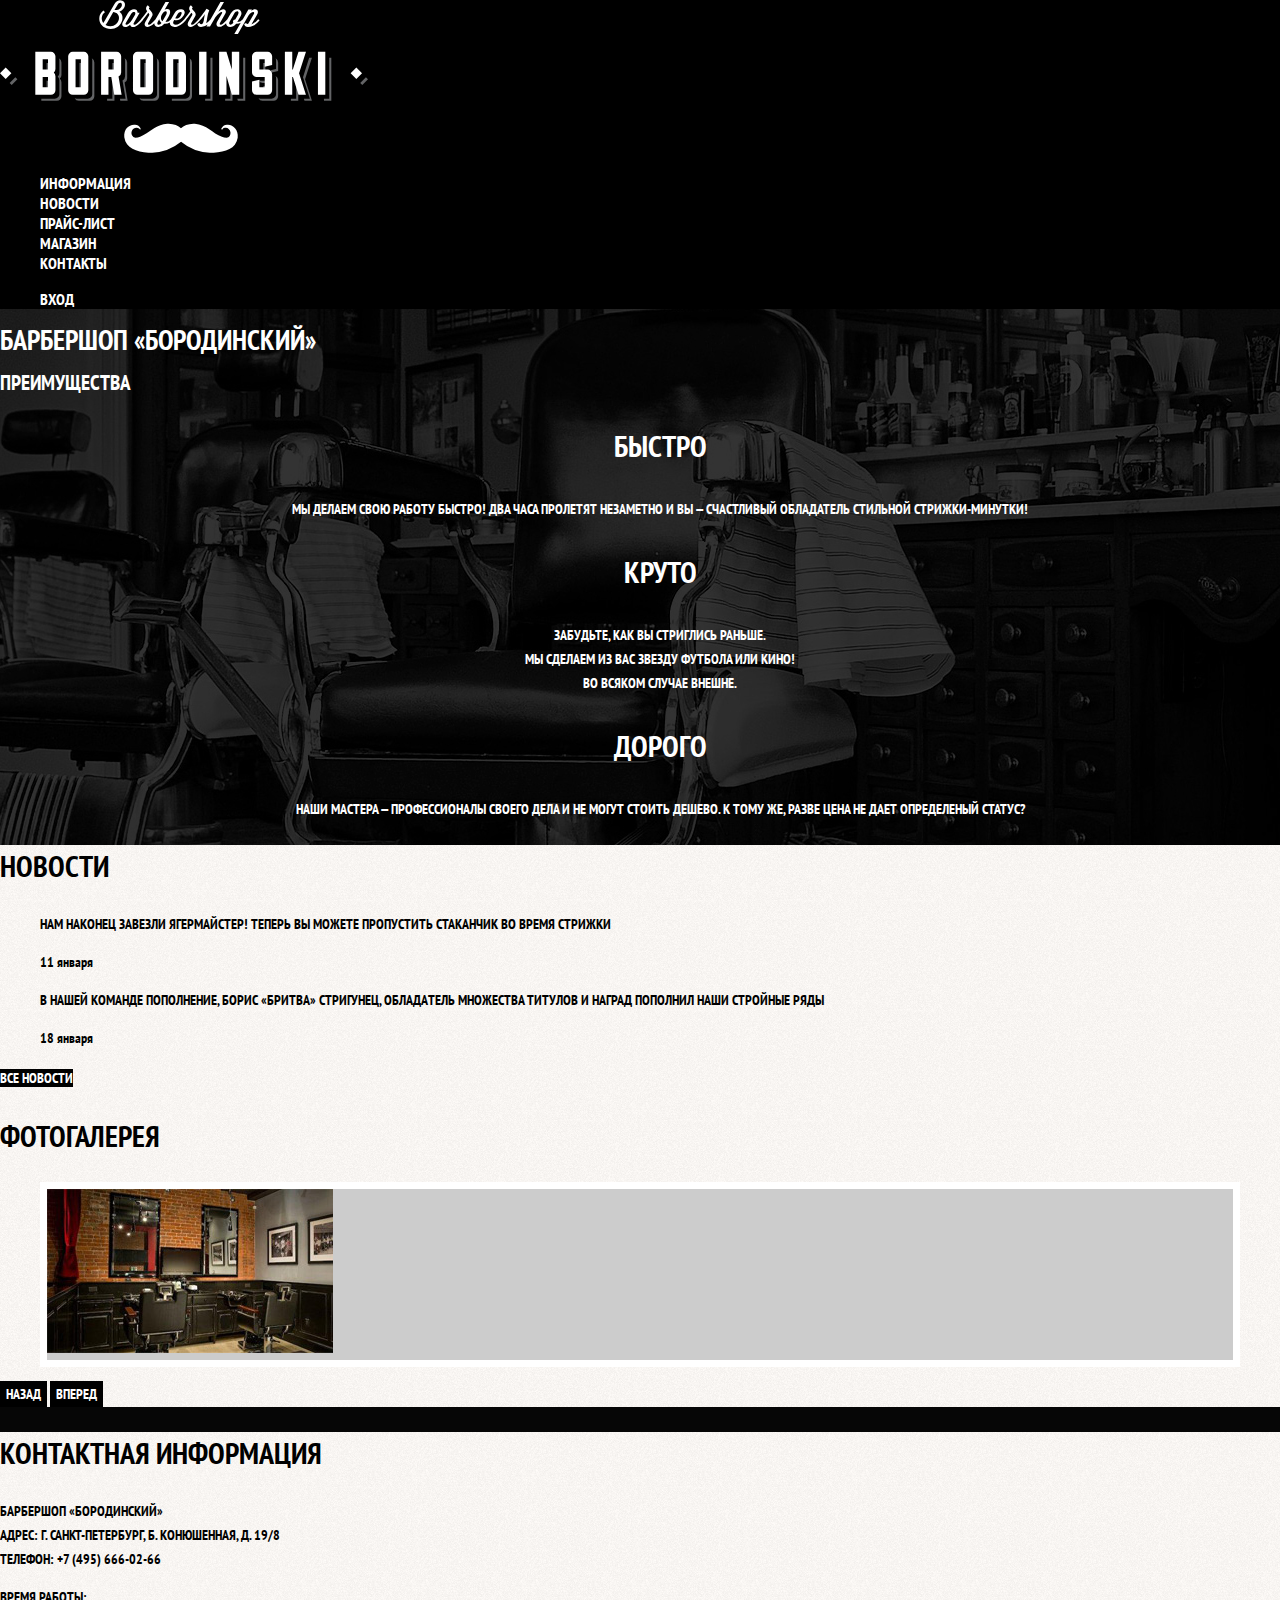
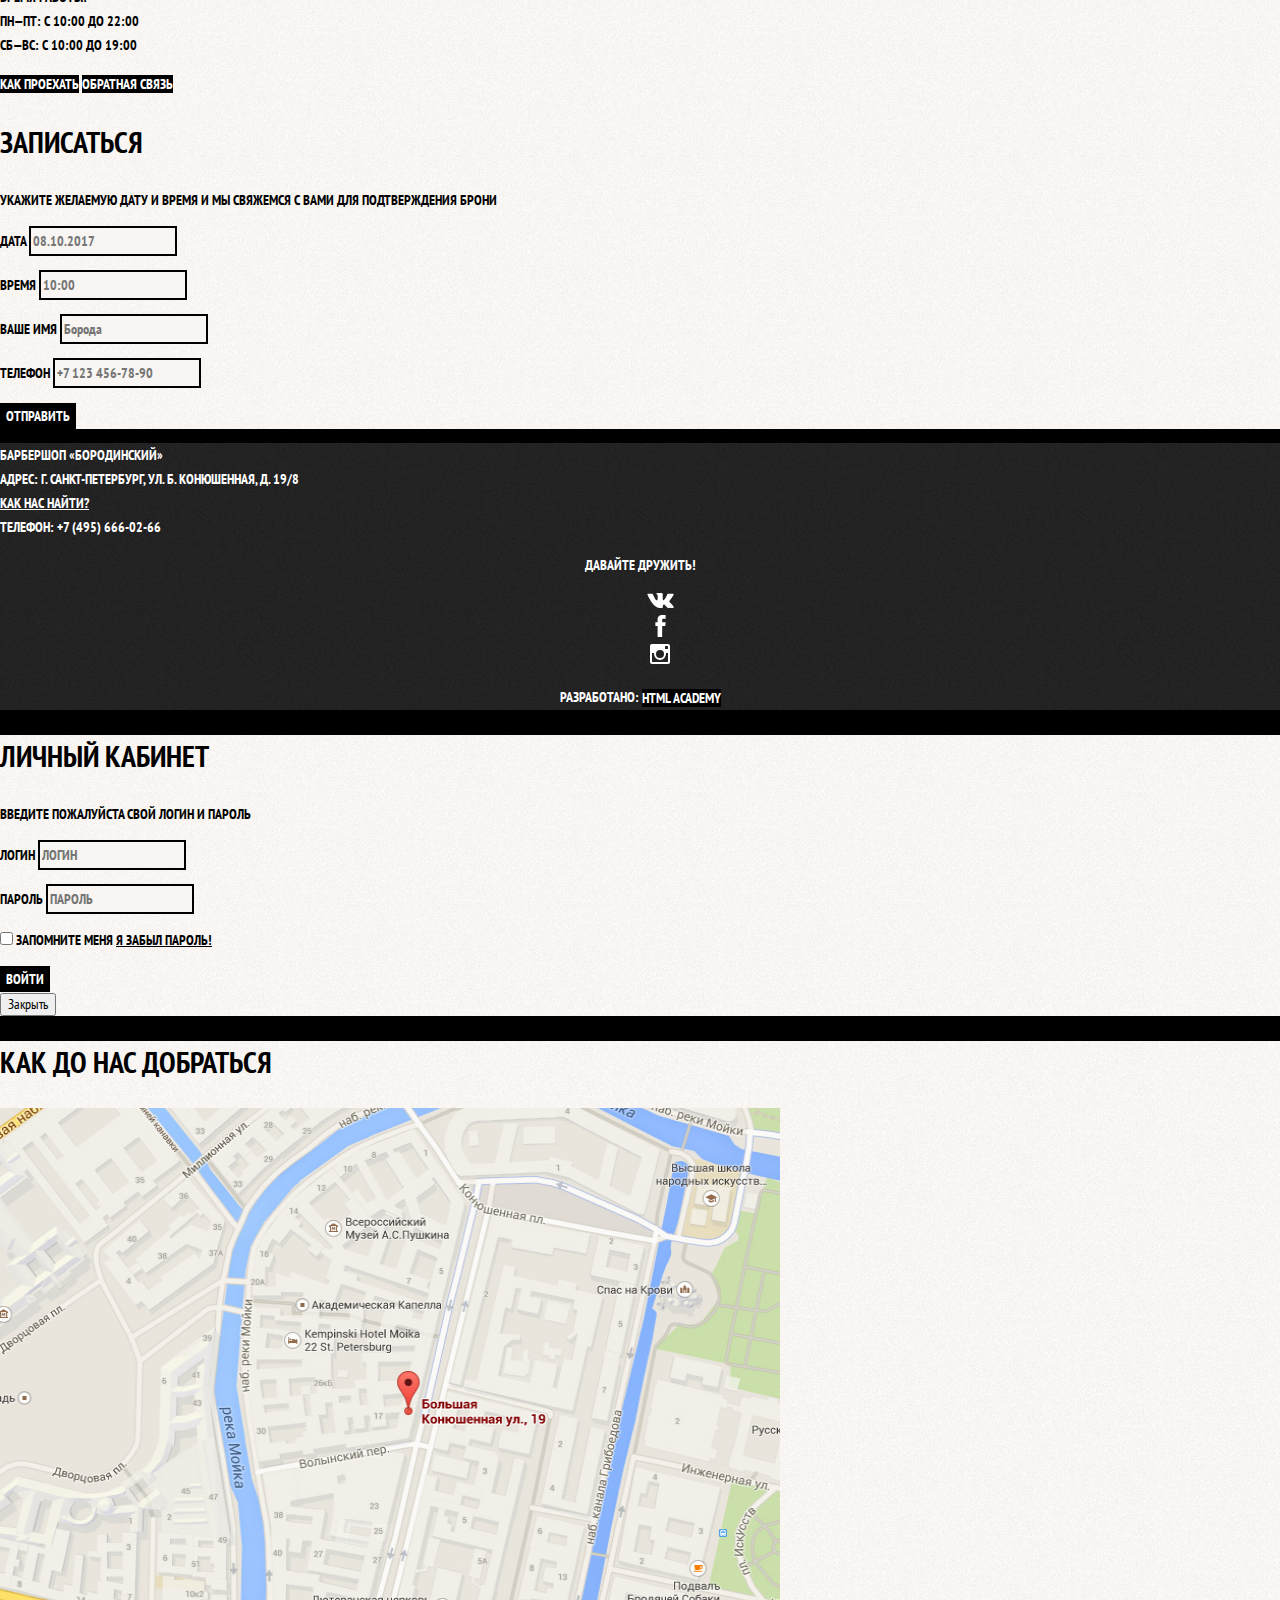
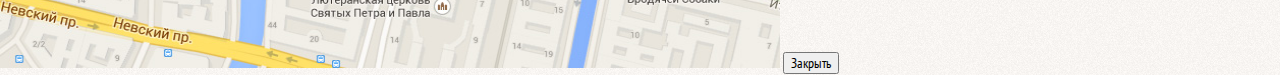
<file: index.html>
<!DOCTYPE html>
<html lang="ru">
<head>
	<meta charset="UTF-8">
	<meta http-equiv="X-UA-Compatible" content="IE=edge">
    <meta name="viewport" content="width=device-width, initial-scale=1">
	<title>barbershop "Бородинский"</title>
	<link href="https://fonts.googleapis.com/css?family=PT+Sans+Narrow:400,700&amp;subset=cyrillic" rel="stylesheet">
	<link href="css/normalize.css" rel="stylesheet">
	<link href="css/style.css" rel="stylesheet">
</head>
<body>
<header class="main-header">
	<nav class="main-navigation">
		<a class="main-header-logo">
			<img src="img/index-logo.svg" width="368" height="153" alt="Логотип барбершопа «Бородинский»">
		</a>
		<ul class="site-navigation">
			<li><a href="info.html">Информация</a></li>
			<li><a href="news.html">Новости</a></li>
			<li><a href="price.html">Прайс-лист</a></li>
			<li><a href="catalog.html">Магазин</a></li>
			<li><a href="contacts.html">Контакты</a></li>
		</ul>
		<ul class="user-navigation">
			<li class="login-link"><a class="login-link" href="login.html">Вход</a></li>
		</ul>
	</nav>
</header>

<main class="container">
	<h1 class="visually-hidden">Барбершоп «Бородинский»</h1>

   	<section class="features">
   		<h2 class="visually-hidden">Преимущества</h2>
   		<ul class="features-list">
   			<li class="features-item">
   				<h3>Быстро</h3>
   				<p>МЫ ДЕЛАЕМ СВОЮ РАБОТУ БЫСТРО! ДВА ЧАСА ПРОЛЕТЯТ НЕЗАМЕТНО И ВЫ — СЧАСТЛИВЫЙ ОБЛАДАТЕЛЬ СТИЛЬНОЙ СТРИЖКИ-МИНУТКИ!</p>
   			</li>
   			<li class="features-item">
   				<h3>Круто</h3>
   				<p>ЗАБУДЬТЕ, КАК ВЫ СТРИГЛИСЬ РАНЬШЕ.<br>МЫ СДЕЛАЕМ ИЗ ВАС ЗВЕЗДУ ФУТБОЛА ИЛИ КИНО!<br>ВО ВСЯКОМ СЛУЧАЕ ВНЕШНЕ.</p>
   			</li>
   			<li class="features-item">
   				<h3>Дорого</h3>
   				<p>НАШИ МАСТЕРА — ПРОФЕССИОНАЛЫ СВОЕГО ДЕЛА И НЕ МОГУТ СТОИТЬ ДЕШЕВО. К ТОМУ ЖЕ, РАЗВЕ ЦЕНА НЕ ДАЕТ ОПРЕДЕЛЕНЫЙ СТАТУС?</p>
   			</li>
   		</ul>
   	</section>

   	<div class="index-columns">
   		<section class="news">
   			<h2>Новости</h2>
   			<ul class="news-list">
   				<li class="news-item">
   					<p>НАМ НАКОНЕЦ ЗАВЕЗЛИ ЯГЕРМАЙСТЕР! ТЕПЕРЬ ВЫ МОЖЕТЕ ПРОПУСТИТЬ СТАКАНЧИК ВО ВРЕМЯ СТРИЖКИ</p>
   					<time datetime="2016-01-11">11 января</time>
   				</li>
   				<li class="news-item">
   					<p>В НАШЕЙ КОМАНДЕ ПОПОЛНЕНИЕ, БОРИС «БРИТВА» СТРИГУНЕЦ, ОБЛАДAТЕЛЬ МНОЖЕСТВА ТИТУЛОВ И НАГРАД ПОПОЛНИЛ НАШИ СТРОЙНЫЕ РЯДЫ</p>
   					<time datetime="2016-01-18">18 января</time>
   				</li>
   			</ul>
   			<a class="button" href="news.html">ВСЕ НОВОСТИ</a>
   		</section>

   		<section class="gallery">
   			<h2>ФОТОГАЛЕРЕЯ</h2>
   			<figure class="gallery-content">
   				<a href="#"><img src="img/studio.jpg" width="286" height="164" alt="Интеръер"></a>
   			</figure>
   			<button class="button button-gallery gallery-button-back" type="button">Назад</button>
   			<button class="button button-gallery gallery-button-next" type="button">Вперед</button>
   		</section>
   	</div>

   	<div class="index-columns">
   		<section class="contacts">
   			<h2>КОНТАКТНАЯ ИНФОРМАЦИЯ</h2>
   			<p>БАРБЕРШОП «БОРОДИНСКИЙ»<br>АДРЕС: Г. САНКТ-ПЕТЕРБУРГ, Б. КОНЮШЕННАЯ, Д. 19/8<br>ТЕЛЕФОН: +7 (495) 666-02-66</p>
   			<p>ВРЕМЯ РАБОТЫ: <br>ПН—ПТ: С 10:00 ДО 22:00<br>СБ—ВС: С 10:00 ДО 19:00</p>
   			<a class="button" href="map.html">КАК ПРОЕХАТЬ</a>
   			<a class="button" href="contacts.html">ОБРАТНАЯ СВЯЗЬ</a>
   		</section>
   		
   		<section class="appointment">
   			<h2>ЗАПИСАТЬСЯ</h2>
   			<p class="appointment-info">УКАЖИТЕ ЖЕЛАЕМУЮ ДАТУ И ВРЕМЯ И МЫ СВЯЖЕМСЯ С ВАМИ ДЛЯ ПОДТВЕРЖДЕНИЯ БРОНИ</p>
   			<form class="appointment-form" action="https://echo.htmlacademy.ru" method="post">
   			    <p class="appointment-item">
   			    	<label for="appointment-date">Дата</label>
   			    	<input id="appointment-date" type="text" name="date" value="" placeholder="08.10.2017">
   			    </p>
   			    <p class="appointment-item">
   			    	<label for="appointment-time">Время</label>
   			    	<input id="appointment-time" type="text" name="time" value="" placeholder="10:00">
   			    </p>
   			    <p class="appointment-item">
   			    	<label for="appointment-name">Ваше имя</label>
   			    	<input id="appointment-name" type="text" name="name" value="" placeholder="Борода">
   			    </p>
   			    <p class="appointment-item">
   			    	<label for="appointment-phone">Телефон</label>
   			    	<input id="appointment-phone" type="tel" name="phone" value="" placeholder="+7 123 456-78-90">
   			    </p>
   			    <button class="button" type="submit">Отправить</button>
   			</form>
   		</section>
   	</div>
</main>

<footer class="main-footer">
   	<p class="footer-contacts">БАРБЕРШОП «БОРОДИНСКИЙ»<br>АДРЕС: Г. САНКТ-ПЕТЕРБУРГ, УЛ. Б. КОНЮШЕННАЯ, Д. 19/8<br><a href="#">КАК НАС НАЙТИ?</a><br>ТЕЛЕФОН: +7 (495) 666-02-66
   	</p>
   	<div class="footer-social">
   		<b>ДАВАЙТЕ ДРУЖИТЬ!</b>
   		<ul>
   			<li><a class="social-button" href="#"><img src="img/vk.svg" width="27" height="15" alt="Логотип «Вконтакте»"></a></li>
   			<li><a class="social-button" href="#"><img src="img/facebook.svg" width="11" height="22" alt="Логотип «Фейсбук»"></a></a></li>
   			<li><a class="social-button" href="#"><img src="img/instagram.svg" width="20" height="20" alt="Логотип «Инстаграм»"></a></a></li>
   		</ul>
   	</div>
   	<p class="footer-copyright">
   		<b>РАЗРАБОТАНО:</b>
   		<a class="button" href="https://htmlacademy.ru">html academy</a>
   	</p>
</footer>
   
<section class="model model-login">
	<h2>Личный кабинет</h2>
	<p>Введите пожалуйста свой логин и пароль</p>
	<form class="login-form" action="https://echo.htmlacademy.ru" method="post">
		<p>
			<label class="visually-hidden" for="user-login">Логин</label>
			<input class="login-icon-user" id="user-login" type="text" name="login" placeholder="Логин">
		</p>
		<p>
			<label class="visually-hidden" for="user-password">Пароль</label>
			<input class="login-icon-password" id="user-password" type="password" name="password" placeholder="Пароль">
		</p>
		<p class="login-password-info">
			<label class="login-checkbox">
				<input class="visually-hidden" type="checkbox" name="remember">
				<span class="checkbox-indicator"></span>
				Запомните меня
			</label>
			<a class="restore" href="#">Я забыл пароль!</a>
		</p>
		<button class="button" type="submit">Войти</button>
	</form>
	<button class="model-close" type="button">Закрыть</button>
</section>
<section class="model model-map">
	<h2 class="visually-hidden">Как до нас добраться</h2>
	<img src="img/map.jpg" width="780" height="560" alt="Офис компании по адресу: Г. САНКТ-ПЕТЕРБУРГ, УЛ. Б. КОНЮШЕННАЯ, Д. 19/8">
	<button class="model-close" type="button">Закрыть</button>
</section>
</body>
</html>
</file>
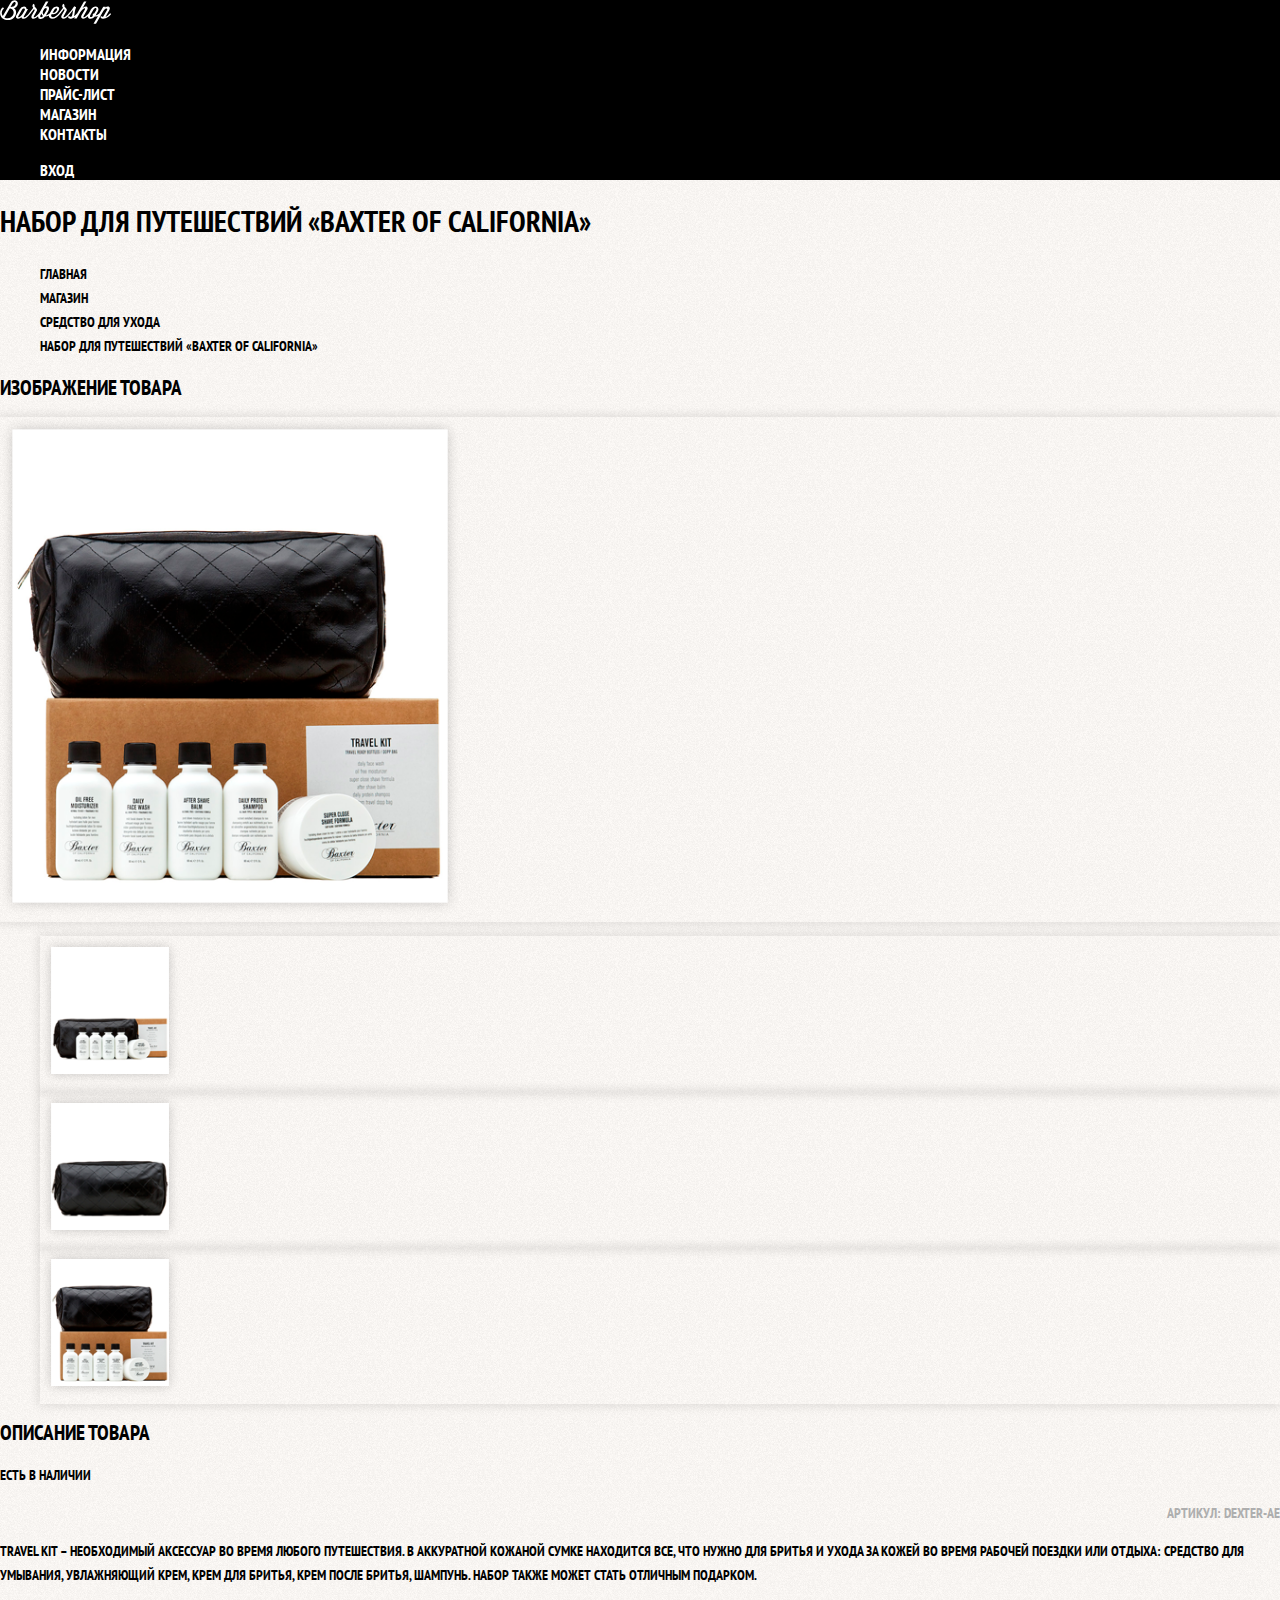
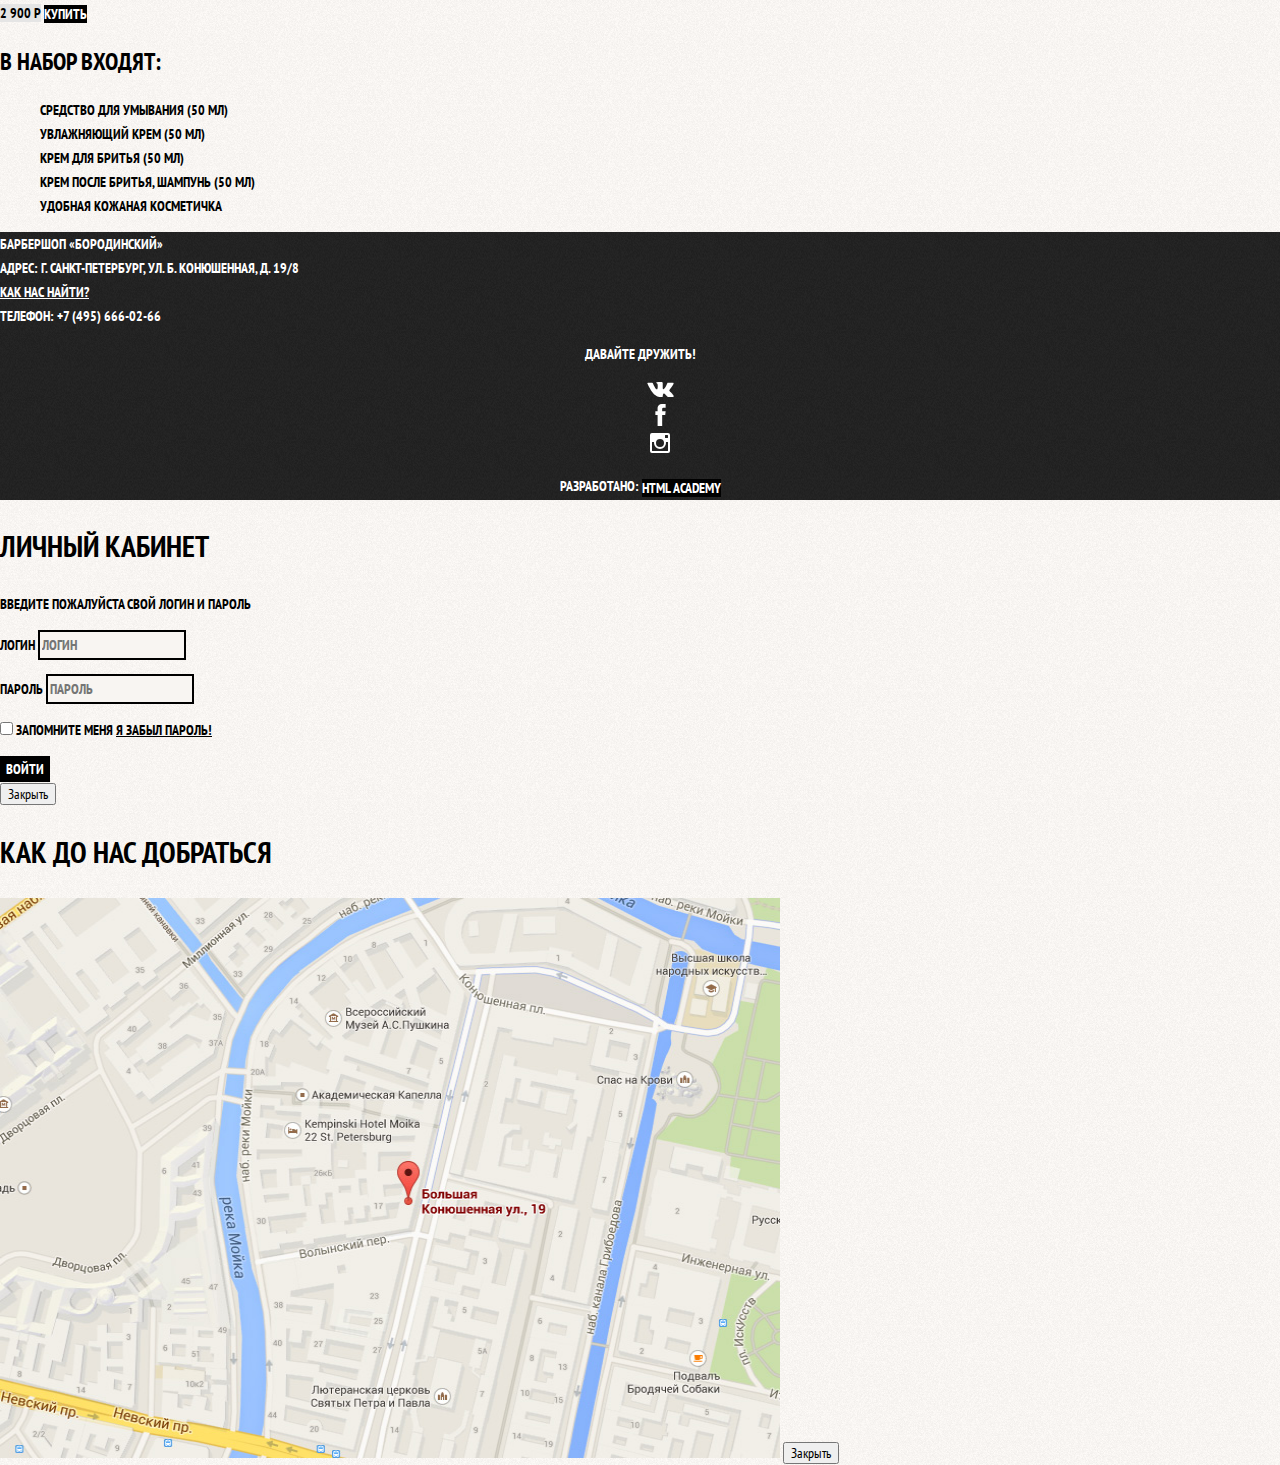
<file: catalog-item.html>
<!DOCTYPE html>
<html lang="ru">
<head>
	<meta charset="UTF-8">
	<meta http-equiv="X-UA-Compatible" content="IE=edge">
    <meta name="viewport" content="width=device-width, initial-scale=1">
	<title>barbershop "Бородинский"</title>
    <link href="https://fonts.googleapis.com/css?family=PT+Sans+Narrow:400,700&amp;subset=cyrillic" rel="stylesheet">
	<link href="css/normalize.css" rel="stylesheet">
	<link href="css/style.css" rel="stylesheet">	
</head>
<body class="inner-page">
   <header class="main-header">
   	<nav class="main-navigation">
   		<a class="main-header-logo" href="index.html">
   			<img src="img/logo.svg" width="111" height="24" alt="Логотип барбершопа «Бородинский»">
   		</a>
   		<ul class="site-navigation">
   			<li><a href="info.html">Информация</a></li>
   			<li><a href="news.html">Новости</a></li>
   			<li><a href="price.html">Прайс-лист</a></li>
   			<li class="site-navigation-curent"><a href="catalog.html">Магазин</a></li>
   			<li><a href="contacts.html">Контакты</a></li>
   		</ul>
   		<ul class="user-navigation">
   			<li class="login-link">Вход</li>
   		</ul>
   	</nav>
    </header>
    <main class="container">
    	<h1 class="page-title">Набор для путешествий «Baxter of California»</h1>
    	<ul class="breadcrumbs">
			<li><a href="index.html">Главная</a></li>
			<li><a href="catalog.html">Магазин</a></li>
			<li><a href="#">Средство для ухода</a></li>
			<li class="breadcrumbs-curent">Набор для путешествий «Baxter of California»</li>
		</ul>
		<section class="product-photos">
			<h2 class="visually-hidden">Изображение товара</h2>
			<p class="product-photo-full">
				<img src="img/product-big.jpg" width="460" height="498" alt="Фото всего набора">
			</p>
			<ul class="product-photo-preview">
				<li>
					<img src="img/product-small-1.jpg" width="140" height="149" alt="Фото в анфас">
				</li>
				<li>
					<img src="img/product-small-2.jpg" width="140" height="149" alt="Фото в профиль">
				</li>
				<li>
					<img src="img/product-small-3.jpg" width="140" height="149" alt="Фото отдельной части">
				</li>
			</ul>
		</section>

		<section class="product-info">
			<h2 class="visually-hidden">Описание товара</h2>
			<p class="product-availability">Есть в наличии</p>
			<p class="product-article">Артикул: dexter-ae</p>
			<p class="product-text">Travel Kit – необходимый аксессуар во время любого путешествия. В аккуратной кожаной сумке находится все, что нужно для бритья и ухода за кожей во время рабочей поездки или отдыха: средство для умывания, увлажняющий крем, крем для бритья, крем после бритья, шампунь. Набор также может стать отличным подарком.</p>
			<p class="product-price">
				<b>2 900 p</b>
				<a href="#" class="button">Купить</a>
				<h3>В набор входят:</h3>
				<ul>
					<li>Средство для умывания (50 мл)</li>
					<li>Увлажняющий крем (50 мл)</li>
					<li>Крем для бритья (50 мл)</li>
					<li>Крем после бритья, шампунь (50 мл)</li>
					<li>Удобная кожаная косметичка</li>
				</ul>
			</p>
		</section>
    </main>

<footer class="main-footer">
   	<p class="footer-contacts">БАРБЕРШОП «БОРОДИНСКИЙ»<br>АДРЕС: Г. САНКТ-ПЕТЕРБУРГ, УЛ. Б. КОНЮШЕННАЯ, Д. 19/8<br><a href="#">КАК НАС НАЙТИ?</a><br>ТЕЛЕФОН: +7 (495) 666-02-66
   	</p>
   	<div class="footer-social">
   		<b>ДАВАЙТЕ ДРУЖИТЬ!</b>
   		<ul>
   			<li><a class="social-button" href="#"><img src="img/vk.svg" width="27" height="15" alt="Логотип «Вконтакте»"></a></li>
   			<li><a class="social-button" href="#"><img src="img/facebook.svg" width="11" height="22" alt="Логотип «Фейсбук»"></a></a></li>
   			<li><a class="social-button" href="#"><img src="img/instagram.svg" width="20" height="20" alt="Логотип «Инстаграм»"></a></a></li>
   		</ul>
   	</div>
   	<p class="footer-copyright">
   		<b>РАЗРАБОТАНО:</b>
   		<a class="button" href="https://htmlacademy.ru">html academy</a>
   	</p>
</footer>
   
<section class="model model-login">
	<h2>Личный кабинет</h2>
	<p>Введите пожалуйста свой логин и пароль</p>
	<form class="login-form" action="https://echo.htmlacademy.ru" method="post">
		<p>
			<label class="visually-hidden" for="user-login">Логин</label>
			<input class="login-icon-user" id="user-login" type="text" name="login" placeholder="Логин">
		</p>
		<p>
			<label class="visually-hidden" for="user-password">Пароль</label>
			<input class="login-icon-password" id="user-password" type="password" name="password" placeholder="Пароль">
		</p>
		<p class="login-password-info">
			<label class="login-checkbox">
				<input class="visually-hidden" type="checkbox" name="remember">
				<span class="checkbox-indicator"></span>
				Запомните меня
			</label>
			<a class="restore" href="#">Я забыл пароль!</a>
		</p>
		<button class="button" type="submit">Войти</button>
	</form>
	<button class="model-close" type="button">Закрыть</button>
</section>
<section class="model model-map">
	<h2 class="visually-hidden">Как до нас добраться</h2>
	<img src="img/map.jpg" width="780" height="560" alt="Офис компании по адресу: Г. САНКТ-ПЕТЕРБУРГ, УЛ. Б. КОНЮШЕННАЯ, Д. 19/8">
	<button class="model-close" type="button">Закрыть</button>
</section>
</body>
</html>
</file>
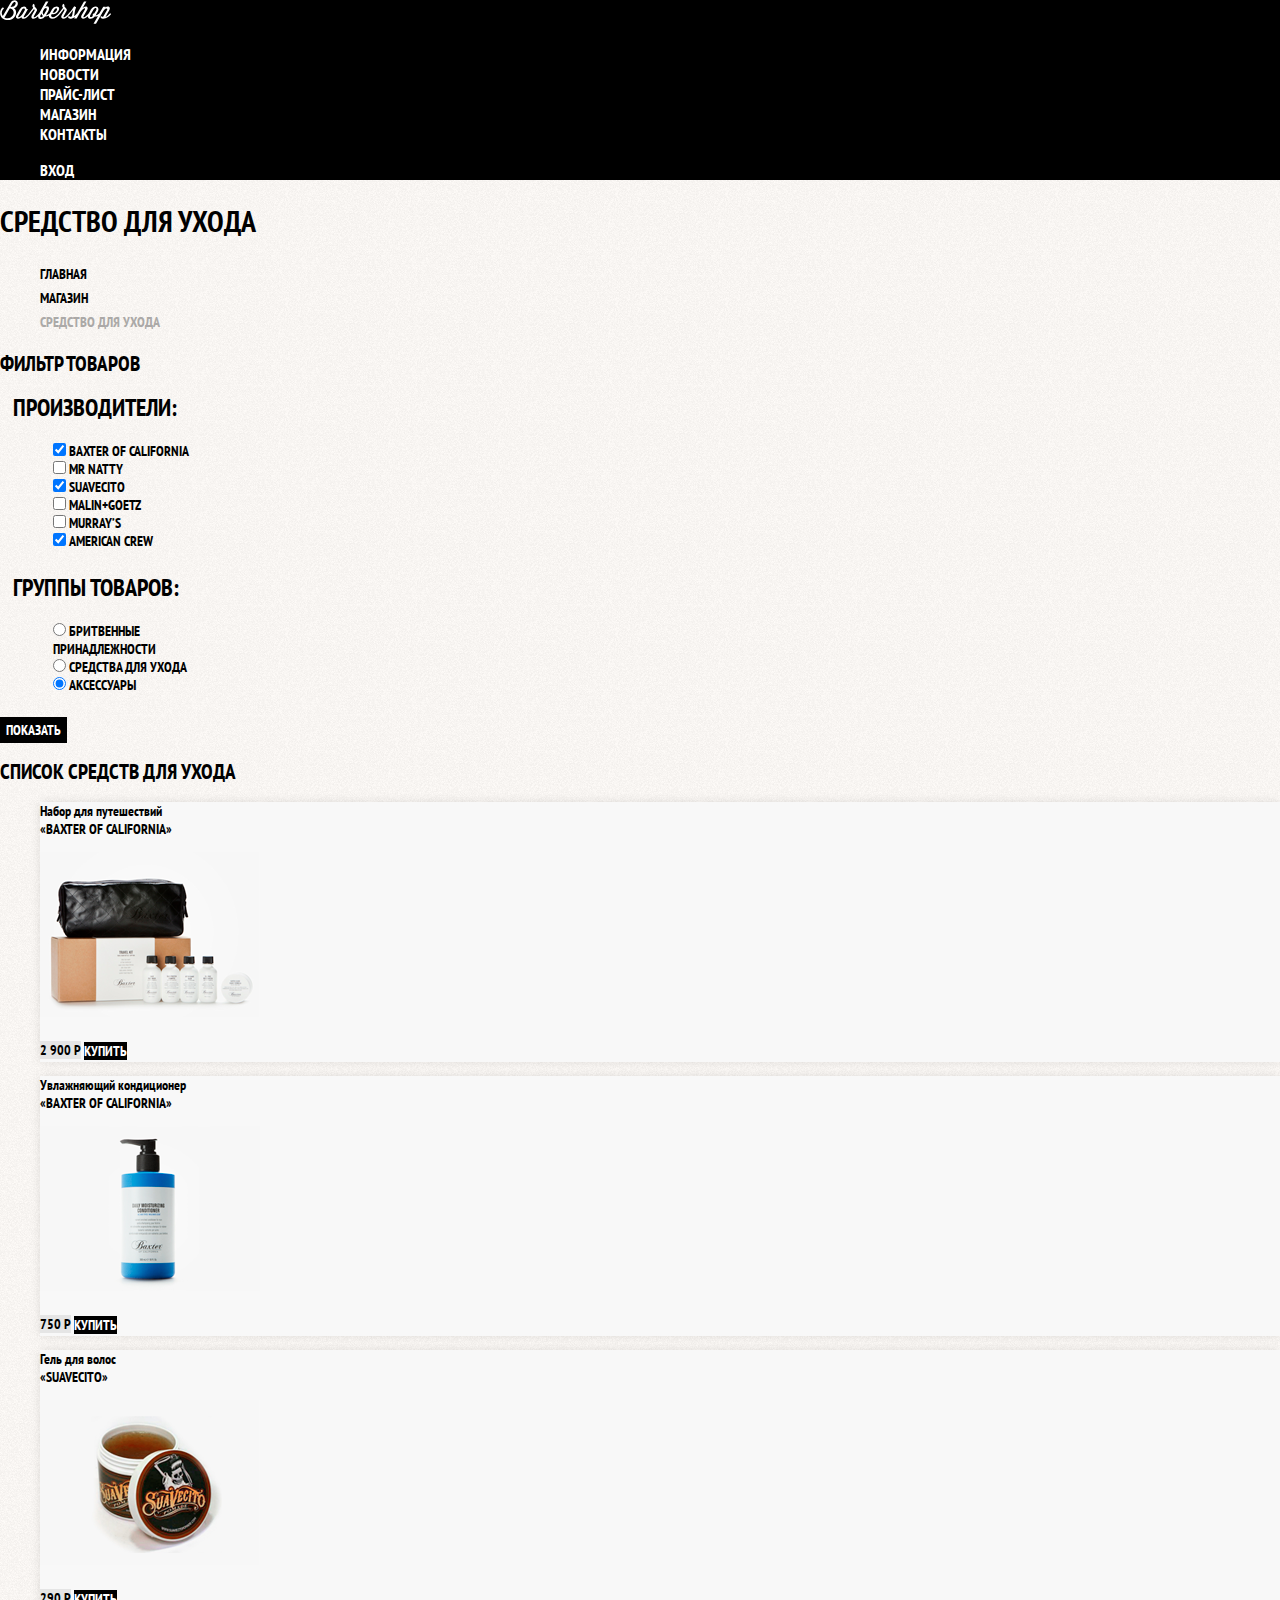
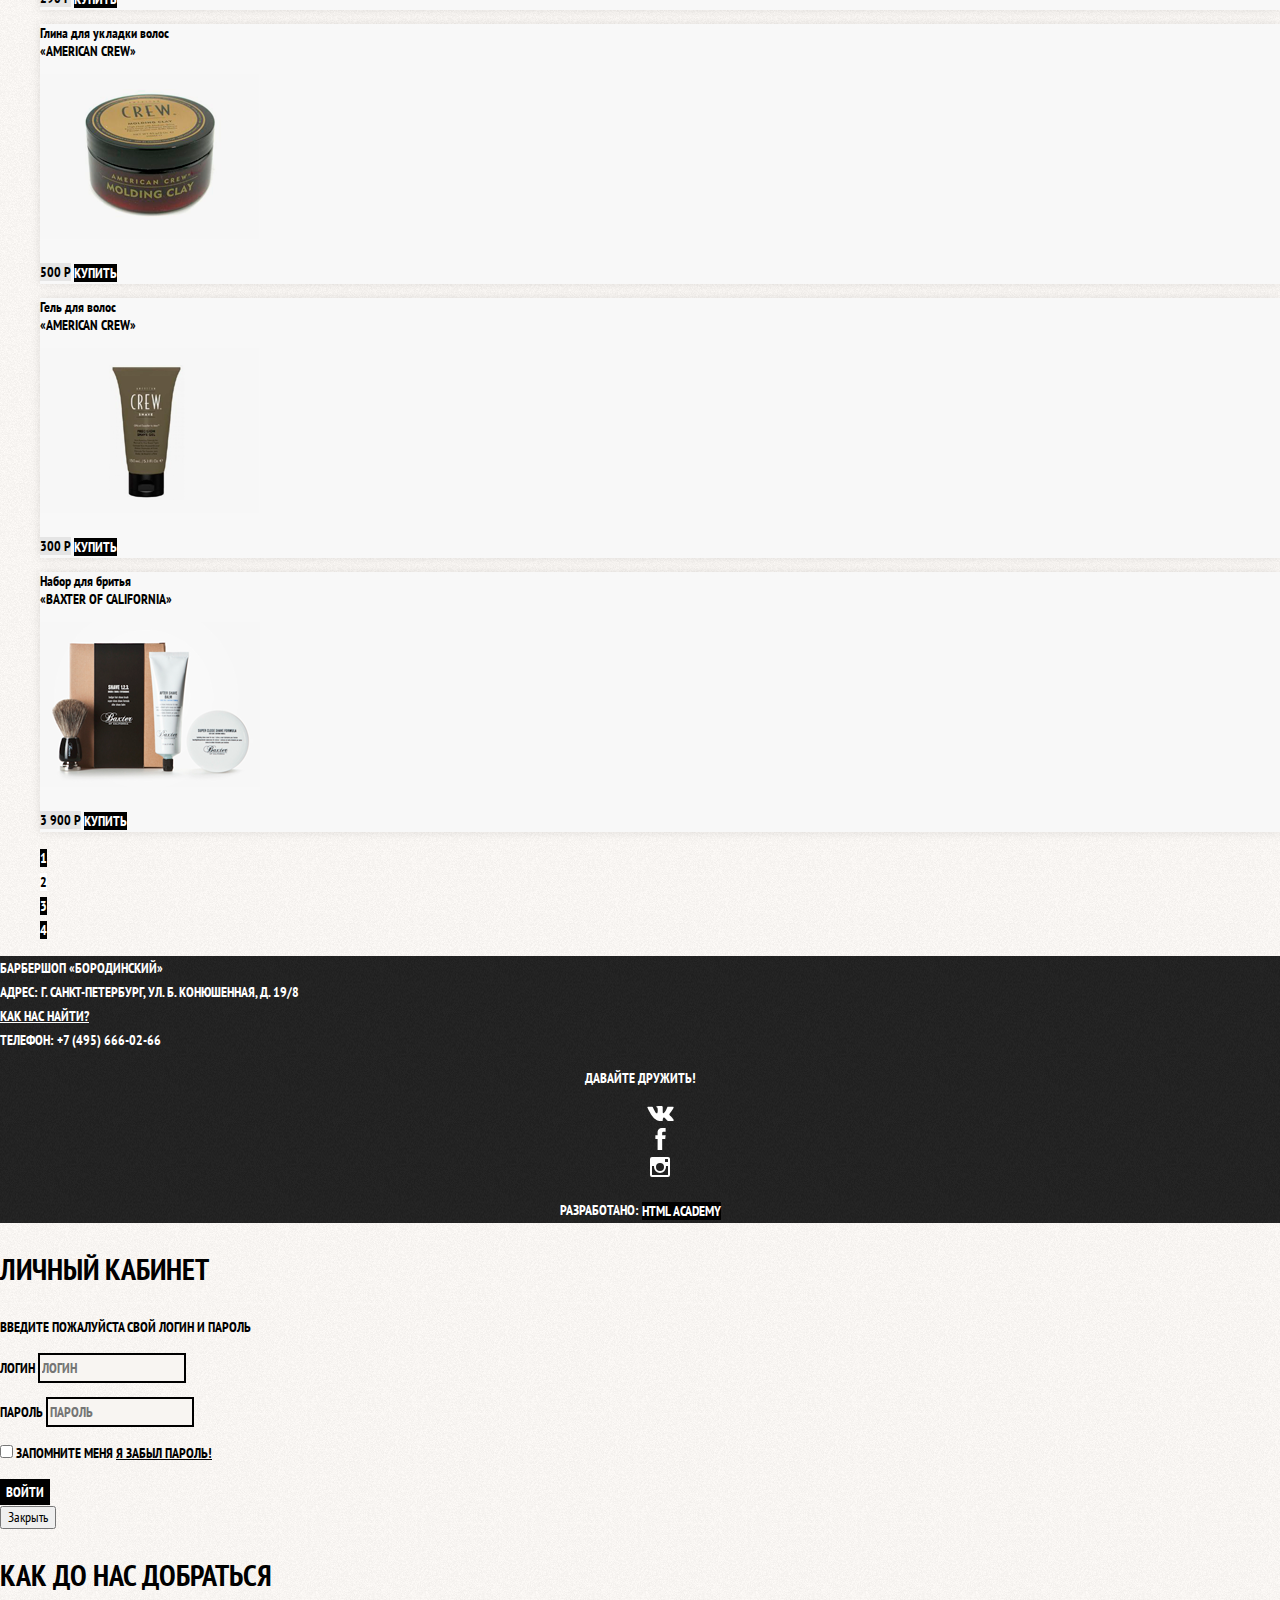
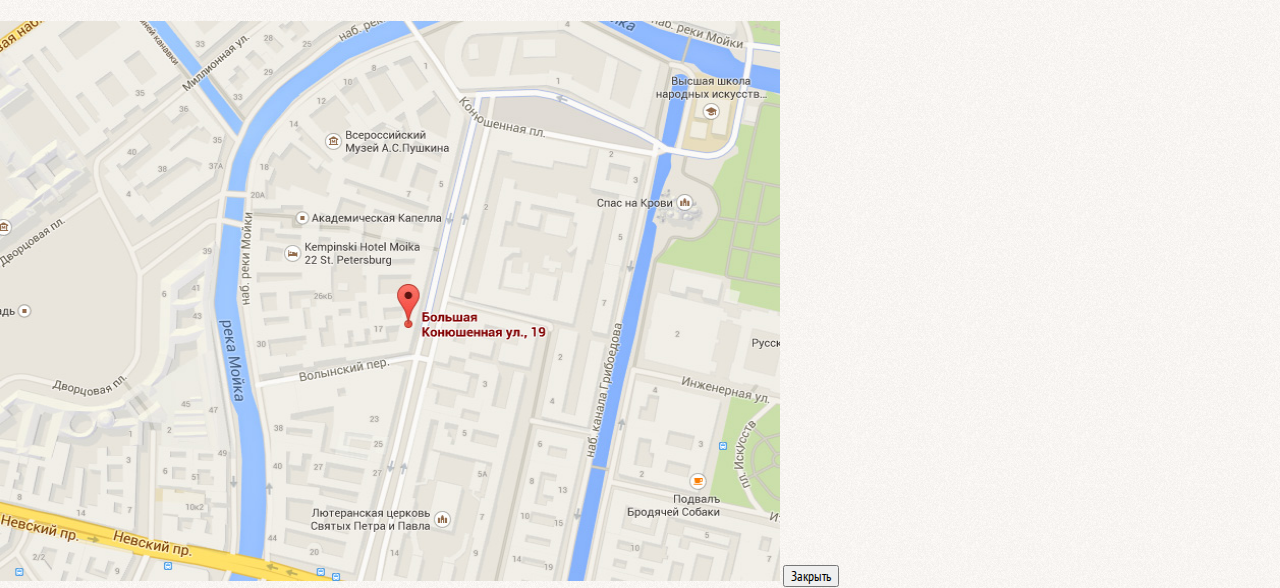
<file: catalog.html>
<!DOCTYPE html>
<html lang="ru">
<head>
	<meta charset="UTF-8">
	<meta http-equiv="X-UA-Compatible" content="IE=edge">
    <meta name="viewport" content="width=device-width, initial-scale=1">
	<title>barbershop "Бородинский"</title>
	<link href="https://fonts.googleapis.com/css?family=PT+Sans+Narrow:400,700&amp;subset=cyrillic" rel="stylesheet">
	<link href="css/normalize.css" rel="stylesheet">
	<link href="css/style.css" rel="stylesheet">	
</head>

<body class="inner-page">

   <header class="main-header">
   	<nav class="main-navigation">
   		<a class="main-header-logo" href="index.html">
   			<img src="img/logo.svg" width="111" height="24" alt="Логотип барбершопа «Бородинский»">
   		</a>
   		<ul class="site-navigation">
   			<li><a href="info.html">Информация</a></li>
   			<li><a href="news.html">Новости</a></li>
   			<li><a href="price.html">Прайс-лист</a></li>
   			<li class="site-navigation-current"><a href="catalog.html">Магазин</a></li>
   			<li><a href="contacts.html">Контакты</a></li>
   		</ul>
   		<ul class="user-navigation">
   			<li class="login-link">Вход</li>
   		</ul>
   	</nav>
    </header>
	<main class="container">
		<h1 class="page-title">Средство для ухода</h1>

		<ul class="breadcrumbs">
			<li><a href="index.html">Главная</a></li>
			<li><a href="catalog.html">Магазин</a></li>
			<li class="breadcrumbs-current">Средство для ухода</li>
		</ul>
		
	<section class="filters">
		<h2 class="visually-hidden">Фильтр товаров</h2>
		<form class="filter" method="get" action="https://echo.htmlacademy.ru">
			<fieldset>
				<legend>Производители:</legend>
				<ul>
					<li class="filter-option">
						<input class="visually-hidden filter-input filter-input-checkbox"  type="checkbox" name="Baxter of California" id="filter-baxter-of-california" checked>
						<label for="filter-baxter-of-california">Baxter of California</label>
					</li>
					<li class="filter-option">
						<input class="visually-hidden filter-input filter-input-checkbox"  type="checkbox" name="Mr Natty" id="filter-mr-natty">
						<label for="filter-mr-natty">Mr Natty</label>
					</li>
					<li class="filter-option">
						<input class="visually-hidden filter-input filter-input-checkbox"  type="checkbox" name="Suavecito" id="filter-suavecito" checked>
						<label for="filter-suavecito">Suavecito</label>
					</li>
					<li class="filter-option">
						<input class="visually-hidden filter-input filter-input-checkbox"  type="checkbox" name="Malin+Goetz" id="filter-malin-goetz">
						<label for="filter-malin-goetz">Malin+Goetz</label>
					</li>
					<li class="filter-option">
						<input class="visually-hidden filter-input filter-input-checkbox"  type="checkbox" name="Murray’s" id="filter-murray’s">
						<label for="filter-murray’s">Murray’s</label>
					</li>
					<li class="filter-option">
						<input class="visually-hidden filter-input filter-input-checkbox"  type="checkbox" name="American Crew" id="filter-american-crew" checked>
						<label for="filter-american-crew">American Crew</label>
					</li>
				</ul>
			</fieldset>
			<fieldset>
				<legend>Группы товаров:</legend>
				<ul>
					<li class="filter-option">
						<input class="visually-hidden filter-input filter-input-radio"  type="radio" name="product-group" value="shaving" id="filter-shaving">
						<label for="filter-shaving">Бритвенные<br>принадлежности</label>
					</li>
					<li class="filter-option">
						<input class="visually-hidden filter-input filter-input-radio"  type="radio" name="product-group" value="hair-care" id="filter-hair-care" checked>
						<label for="filter-hair-care">Средства для ухода</label>
					</li>
					<li class="filter-option">
						<input class="visually-hidden filter-input filter-input-radio"  type="radio" name="product-group" value="accessories" id="filter-accessories" checked>
						<label for="filter-accessories">Аксессуары</label>
					</li>
				</ul>
			</fieldset>
			<button type="submit" class="filter-button button">Показать</button>
		</form>
	</section>

	<section class="catalog">
		<h2 class="visually-hidden">Список средств для ухода</h2>
		<ul class="catalog-list">
			<li class="catalog-item">
				<a href="catalog-item.html">
					<h3>
						<span class="catalog-category">Набор для путешествий</span><br>
						<span class="catalog-item-title">«Baxter of California»</span>
					</h3>
					<p class="catalog-item-image">
						<img src="img/product-1.jpg" width="220" height="165" alt="Набор для путешествий «Baxter of California»">
					</p>
				</a>
				<p class="catalog-item-price">
					<b>2 900 p</b>
					<a href="#" class="button">Купить</a>
				</p>
			</li>

			<li class="catalog-item">
				<a href="catalog-item.html">
				    <h3>
						<span class="catalog-category">Увлажняющий кондиционер</span><br>
						<span class="catalog-item-title">«Baxter of California»</span>
				    </h3>
				    <p class="catalog-item-image">
						<img src="img/product-2.jpg" width="220" height="165" alt="Увлажняющий кондиционер «Baxter of California»">
				    </p>
				</a>
				<p class="catalog-item-price">
					<b>750 p</b>
					<a href="#" class="button">Купить</a>
				</p>
			</li>

			<li class="catalog-item">
				<a href="catalog-item.html">
					<h3>
						<span class="catalog-category">Гель для волос</span><br>
						<span class="catalog-item-title">«SUAVECITO»</span>
						
					</h3>
					<p class="catalog-item-image">
						<img src="img/product-3.jpg" width="220" height="165" alt="Гель для волос «SUAVECITO»">
					</p>
				</a>
				<p class="catalog-item-price">
					<b>290 p</b>
					<a href="#" class="button">Купить</a>
				</p>
			</li>

			<li class="catalog-item">
				<a href="catalog-item.html">
					<h3>
						<span class="catalog-category">Глина для укладки волос</span><br>
						<span class="catalog-item-title">«American crew»</span>
						
					</h3>
					<p class="catalog-item-image">
						<img src="img/product-4.jpg" width="220" height="165" alt="Глина для укладки волос «American crew»">
					</p>
				</a>
				<p class="catalog-item-price">
					<b>500 p</b>
					<a href="#" class="button">Купить</a>
				</p>
			</li>

			<li class="catalog-item">
				<a href="catalog-item.html">
					<h3>
						<span class="catalog-category">Гель для волос</span><br>
						<span class="catalog-item-title">«AMERICAN CREW»</span>
					</h3>
					<p class="catalog-item-image">
						<img src="img/product-5.jpg" width="220" height="165" alt="Гель для волос «AMERICAN CREW»">
					</p>
				</a>
				<p class="catalog-item-price">
					<b>300 p</b>
					<a href="#" class="button">Купить</a>
				</p>
			</li>

			<li class="catalog-item">
				<a href="catalog-item.html">
					<h3>
						<span class="catalog-category">Набор для бритья</span><br>
						<span class="catalog-item-title">«Baxter of California»</span>
					</h3>
					<p class="catalog-item-image">
						<img src="img/product-6.jpg" width="220" height="165" alt="Набор для бритья «Baxter of California»">
					</p>
				</a>
				<p class="catalog-item-price">
					<b>3 900 p</b>
					<a href="#" class="button">Купить</a>
				</p>
			</li>
		</ul>
		<ul class="pagination-list">
			<li class="pagination-item"><a href="#">1</a></li>
			<li class="pagination-item pagination-item-current"><a>2</a></li>
			<li class="pagination-item"><a href="#">3</a></li>
			<li class="pagination-item"><a href="#">4</a></li>
		</ul>
	</section>
	</main>

	<footer class="main-footer">
	   	<p class="footer-contacts">БАРБЕРШОП «БОРОДИНСКИЙ»<br>АДРЕС: Г. САНКТ-ПЕТЕРБУРГ, УЛ. Б. КОНЮШЕННАЯ, Д. 19/8<br><a href="#">КАК НАС НАЙТИ?</a><br>ТЕЛЕФОН: +7 (495) 666-02-66
	   	</p>
	   	<div class="footer-social">
	   		<b>ДАВАЙТЕ ДРУЖИТЬ!</b>
	   		<ul>
	   			<li><a class="social-button" href="#"><img src="img/vk.svg" width="27" height="15" alt="Логотип «Вконтакте»"></a></li>
	   			<li><a class="social-button" href="#"><img src="img/facebook.svg" width="11" height="22" alt="Логотип «Фейсбук»"></a></a></li>
	   			<li><a class="social-button" href="#"><img src="img/instagram.svg" width="20" height="20" alt="Логотип «Инстаграм»"></a></a></li>
	   		</ul>
	   	</div>
	   	<p class="footer-copyright">
	   		<b>РАЗРАБОТАНО:</b>
	   		<a class="button" href="https://htmlacademy.ru">html academy</a>
	   	</p>
	</footer>
	   
    <section class="model model-login">
   	<h2>Личный кабинет</h2>
   	<p>Введите пожалуйста свой логин и пароль</p>
   	<form class="login-form" action="https://echo.htmlacademy.ru" method="post">
   		<p>
   			<label class="visually-hidden" for="user-login">Логин</label>
   			<input class="login-icon-user" id="user-login" type="text" name="login" placeholder="Логин">
   		</p>
   		<p>
   			<label class="visually-hidden" for="user-password">Пароль</label>
   			<input class="login-icon-password" id="user-password" type="password" name="password" placeholder="Пароль">
   		</p>
   		<p class="login-password-info">
   			<label class="login-checkbox">
   				<input class="visually-hidden" type="checkbox" name="remember">
   				<span class="checkbox-indicator"></span>
   				Запомните меня
   			</label>
   			<a class="restore" href="#">Я забыл пароль!</a>
   		</p>
   		<button class="button" type="submit">Войти</button>
   	</form>
   	<button class="model-close" type="button">Закрыть</button>
    </section>
    <section class="model model-map">
   	<h2 class="visually-hidden">Как до нас добраться</h2>
   	<img src="img/map.jpg" width="780" height="560" alt="Офис компании по адресу: Г. САНКТ-ПЕТЕРБУРГ, УЛ. Б. КОНЮШЕННАЯ, Д. 19/8">
   	<button class="model-close" type="button">Закрыть</button>
	</section>
	</body>
</html>
</file>
<file: css/style.css>
body{margin:0;padding:0;font-family:'PT Sans Narrow',Arial,sans-serif;font-size:14px;line-height:24px;font-weight:700;color:#fff;text-transform:uppercase;background-color:#000;background-image:url(../img/bg.jpg);background-position:top center;background-repeat:no-repeat}.inner-page{color:#000;background-color:#f8f5f2;background-image:url(../img/pattern-light.jpg);background-position:0 0;background-repeat:repeat}a{text-decoration:none}.button{font:inherit;text-align:center;color:#fff;vertical-align:middle;text-transform:uppercase;background-color:#000;border:none}.button:active,.button:focus,.button:hover{background-color:#663d15}.main-navigation{font-size:16px;line-height:20px;color:#fff;background-color:#000}.site-navigation,.user-navigation{list-style:none}.site-navigation a,.user-navigation a{color:#fff}.site-navigation a:focus,.site-navigation a:hover,.user-navigation a:focus,.user-navigation a:hover{background-color:#242424}.features-list{list-style:none}.features-item{text-align:center}.features-item h3{font-size:30px;line-height:42px}.index-columns{color:#000;background-color:#f8f5f2;background-image:url(../img/pattern-light.jpg);background-position:0 0;background-repeat:repeat}.index-columns h2{font-size:30px;line-height:42px}.news-list{list-style:none}.news-item time{text-transform:none}.gallery-content{background-color:#ccc;border:7px solid #fff}.appointment-item input{font:inherit;background-color:#f8f5f2;border:2px solid #000}.appointment-item input:focus{border-color:#663d15}.page-title{font-size:30px;line-height:42px}.breadcrumbs{list-style:none}.breadcrumbs a{color:#000}.breadcrumbs a:focus,.breadcrumbs a:hover{text-decoration:underline}.breadcrumbs-current{color:#aba9a7}.filters fieldset{border:none}.filters legend{font-size:24px;line-height:30px}.filter ul{list-style:none;line-height:18px}.filter-input:focus+label,.filter-input:hover+label{color:#663d15}.filter-input:disabled+label{color:#000;opacity:.5}.catalog-list{list-style:none}.catalog-item{background-color:#f8f8f8;box-shadow:0 0 10px rgba(0,0,0,.1)}.catalog-item:hover{box-shadow:0 0 10px rgba(0,0,0,.2)}.catalog-item a{color:#000}.catalog-item h3{font-size:14px;line-height:18px}.catalog-category{text-transform:none}.catalog-item-price b{font-size:14px;line-height:20px;text-align:center;background-color:#e5e5e5}.catalog-item-price .button{line-height:20px;color:#fff}.pagination-list{list-style:none}.pagination-item a{color:#fff;background-color:#000}.pagination-item a:active,.pagination-item a:focus,.pagination-item a:hover{background-color:#663d15}.pagination-item-current a,.pagination-item-current a:active,.pagination-item-current a:focus,.pagination-item-current a:hover{color:#000;background-color:#fff}.product-photo-preview{list-style:none}.product-photo-full,.product-photo-preview li{box-shadow:0 0 10px 2px rgba(0,0,0,.1)}.product-article{text-align:right;color:#aeaeae}.product-price b{line-height:20px;text-align:center;background-color:#e5e5e5}.product-info h3{font-size:24px;line-height:none}.product-info ul{list-style:none}.main-footer{color:#fff;background-color:#212121;background-image:url(../img/pattern-dark.jpg);background-position:0 0;background-repeat:repeat}.footer-contacts a{color:#fff;text-decoration:underline}.footer-contacts a:focus,.footer-contacts a:hover{text-decoration:none}.footer-social{text-align:center}.footer-social ul{list-style:none}.social-button{color:#fff}.footer-copyright{text-align:center}.footer-copyright .button:hover,.footer-copyright .dutton:focus{color:#000;background-color:#fff}.model{color:#000;background-color:#f8f5f2;background-image:url(../img/pattern-light.jpg);background-position:0 0;background-repeat:repeat}.model h2{font-size:30px;line-height:42px}.login-form input[type=text],.login-form input[type=password]{font:inherit;color:#000;text-transform:uppercase;background-color:#f8f5f2;border:2px solid #000}.login-form input:focus{border-color:#663d15}.login-checkbox:focus,.login-checkbox:hover{color:#663d15}.restore{color:#000;text-decoration:underline}.restore:focus,.restore:hover{text-decoration:none}
</file>
